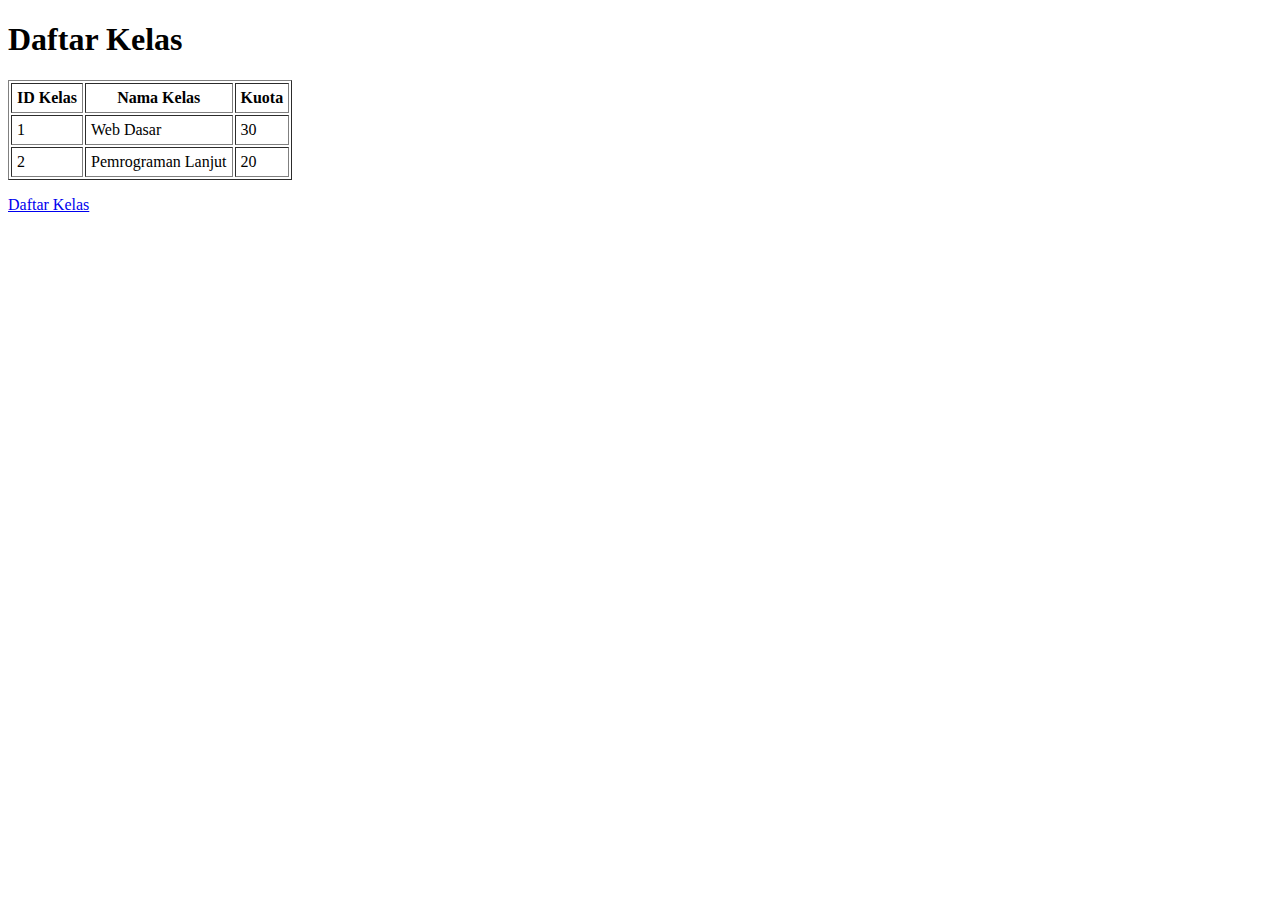
<file: index.html>
<!DOCTYPE html>
<html lang="id">
<head>
  <meta charset="UTF-8" />
  <title>registrasi_by_Sopia - Daftar Kelas</title>
</head>
<body>
  <h1>Daftar Kelas</h1>
  <table border="1" cellpadding="5">
    <thead>
      <tr>
        <th>ID Kelas</th>
        <th>Nama Kelas</th>
        <th>Kuota</th>
      </tr>
    </thead>
    <tbody>
      <!-- Data kelas akan ditampilkan dari PHP atau bisa static dulu -->
      <tr>
        <td>1</td>
        <td>Web Dasar</td>
        <td>30</td>
      </tr>
      <tr>
        <td>2</td>
        <td>Pemrograman Lanjut</td>
        <td>20</td>
      </tr>
    </tbody>
  </table>

  <p><a href="daftar.html">Daftar Kelas</a></p>
</body>
</html>
</file>
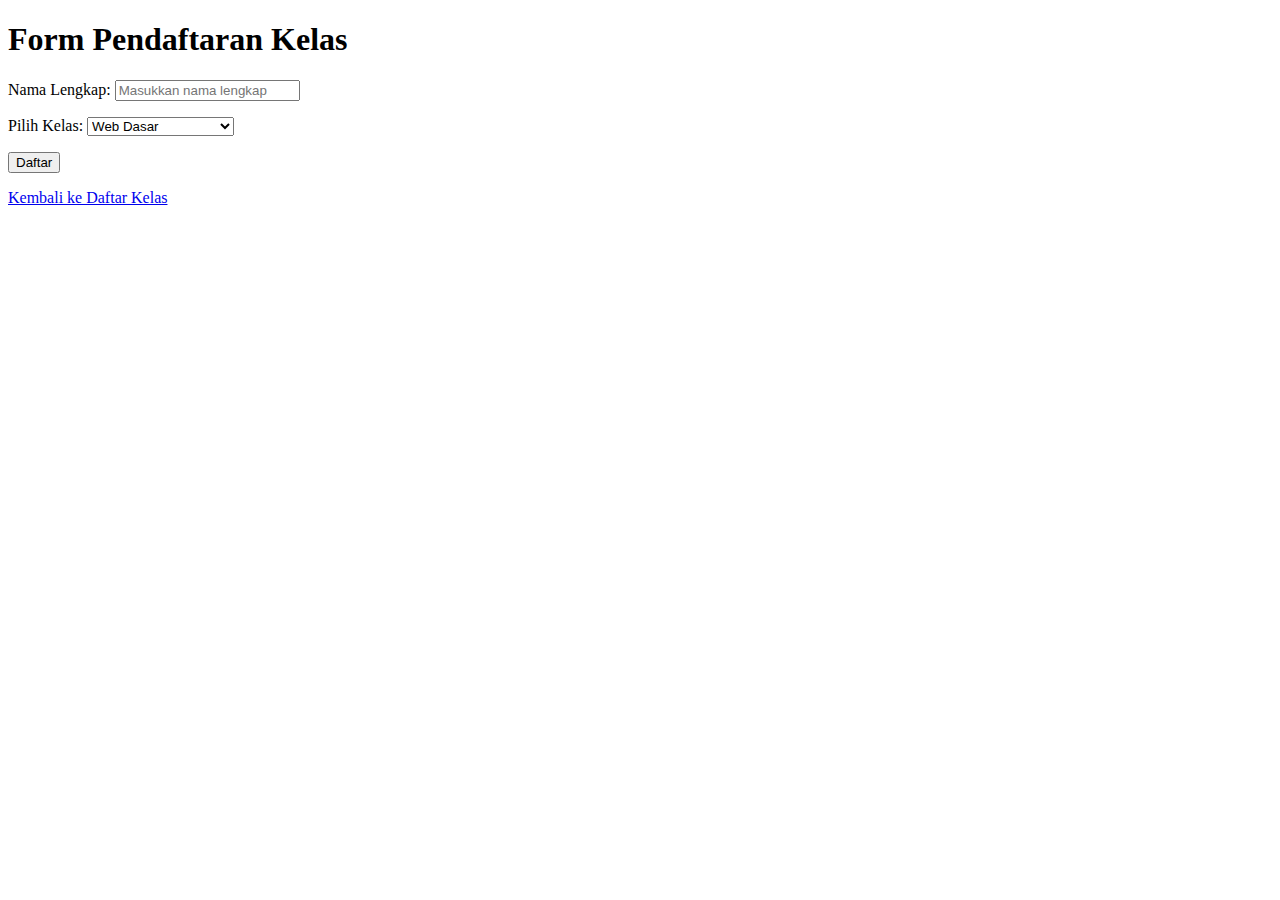
<file: daftar.html>
<!DOCTYPE html>
<html lang="id">
<head>
  <meta charset="UTF-8" />
  <title>registrasi_by_Sopia - Form Pendaftaran</title>
</head>
<body>
  <h1>Form Pendaftaran Kelas</h1>
  <form action="backend/daftar.php" method="POST">
    <p>
      <label>Nama Lengkap:</label>
      <input type="text" name="nama" placeholder="Masukkan nama lengkap" required />
    </p>
    <p>
      <label>Pilih Kelas:</label>
      <select name="kelas_id" required>
        <option value="1">Web Dasar</option>
        <option value="2">Pemrograman Lanjut</option>
      </select>
    </p>
    <p>
      <button type="submit">Daftar</button>
    </p>
  </form>
  <p><a href="index.html">Kembali ke Daftar Kelas</a></p>
</body>
</html>
</file>
